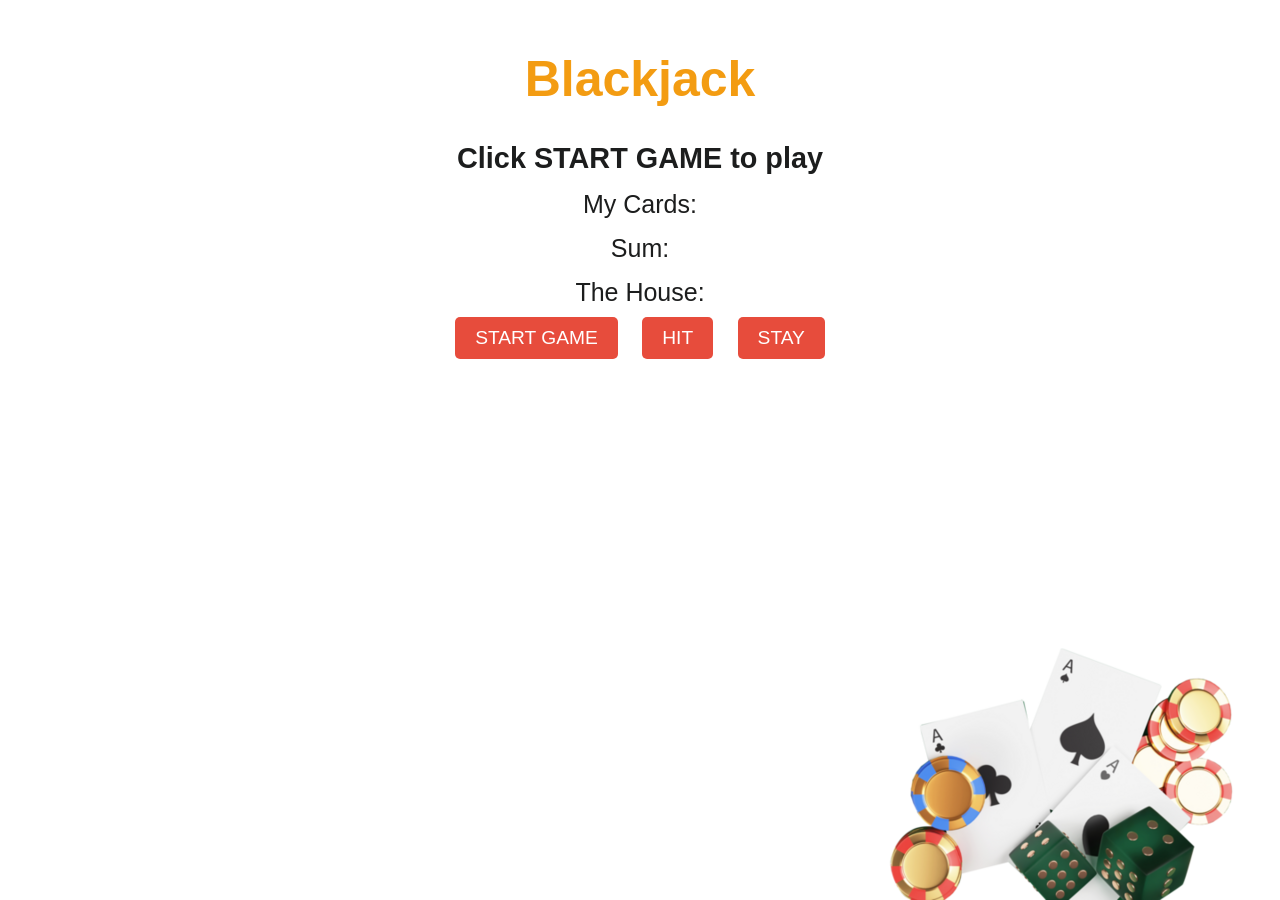
<file: Blackjack.html>
<html>
    <head>
        <link rel="stylesheet" href="Blackjack.css">
    </head>
    <body>
        <h1>Blackjack</h1>
        <p id="message-el">Click START GAME to play</p>
        <p id="card-el">My Cards:</p>
        <p id="sum-el">Sum:</p>
        <div id="house-el">The House:</div>
        <button id="reset" onclick="startGame()">START GAME</button>
        <button onclick="newCard()">HIT</button>
        <button id="stay">STAY</button>
        <script src="Blackjack.js"></script>
    </body>
</html>
</file>
<file: Blackjack.css>
/* General Styles */
body {
    background-image:url('/images/blackjackBack.png.webp');
    background-repeat: no-repeat; 
    background-position: right bottom; 
    background-repeat: no-repeat; 
    background-size: auto; 
    color: #1c1d1d;
    font-family: Arial, sans-serif;
    text-align: center;
    margin: 0;
    padding: 0;
}


h1 {
    font-size: 50px;
    margin-top: 50px;
    color: #f39c12;
}

#card-el, #sum-el, #house-el{
    font-size: 25px;
}

/* Button Styles */
button {
    background-color: #e74c3c;
    color: #fff;
    border: none;
    padding: 10px 20px;
    font-size: 1.2rem;
    cursor: pointer;
    border-radius: 5px;
    margin: 10px;
    transition: background-color 0.3s ease;
}

button:hover {
    background-color: #c0392b;
}

/* Text Styles */
p {
    font-size: 1.5rem;
    margin: 15px;
}

#message-el {
    font-size: 1.8rem;
    font-weight: bold;
}
</file>
